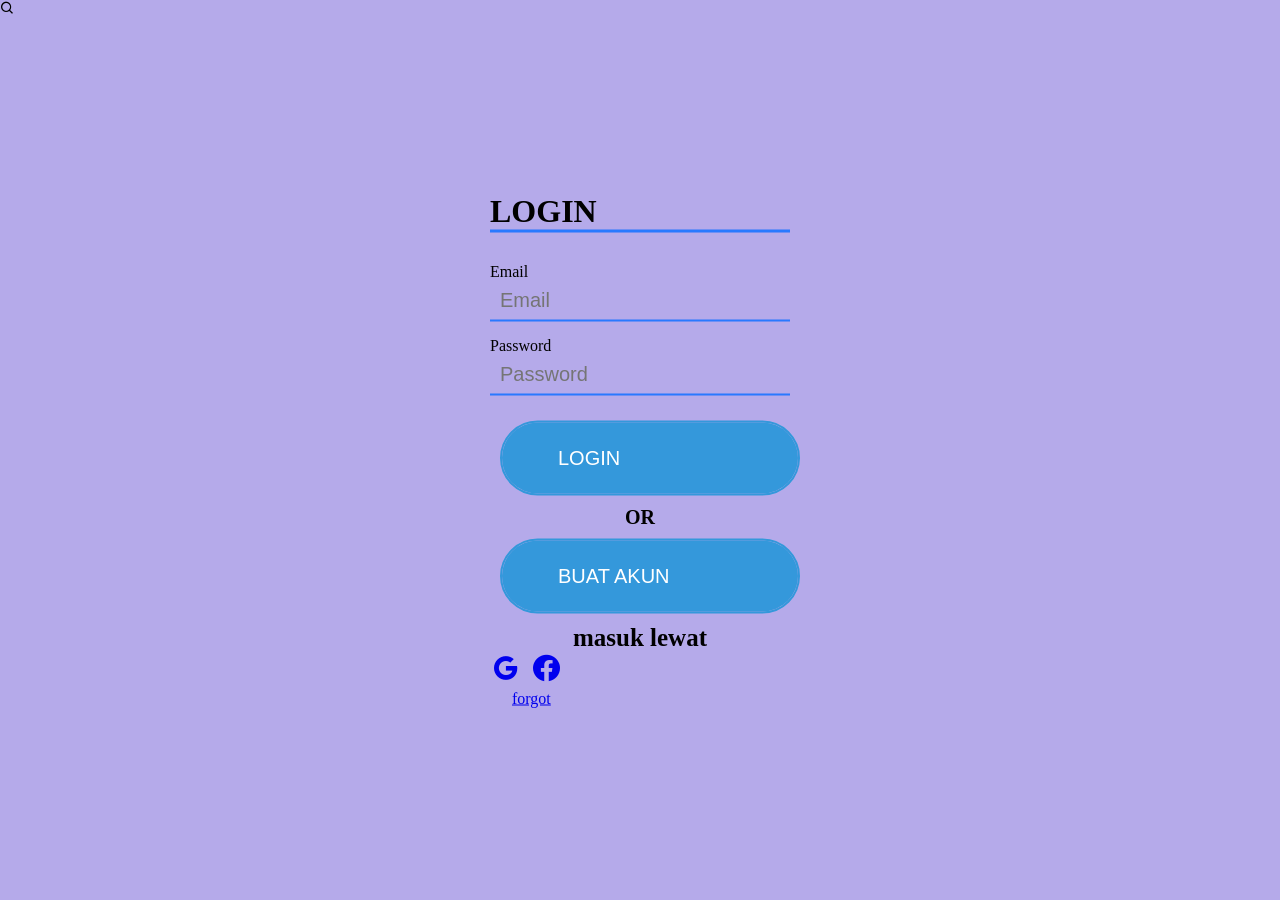
<file: login.htm>
<!DOCTYPE html>
<html lang="en">
    <head>
        <meta charset="utf-8">
        <meta name="viewport" content="widht=device-widht, initial-scale 0.1">
        <link href='https://unpkg.com/boxicons@2.0.9/css/boxicons.min.css' rel='stylesheet'>
        <link rel="stylesheet" href="stylelo.css">
        <title>Login Form</title>
    </head>
    <body>
        <form>
            <div class="container">
                <h1>Login</h1>
                <div class="container-login">
                    <label class="label-login">Email</label>
                    <input type="email" placeholder="Email" title="Email" required>
                </div>
                <div class="container-login">
                    <label class="label-login">Password</label>
                    <input type="password" placeholder="Password" title="Password" required>
                </div>
                    <button type="submit" title="Login" class="btn third">Login</button>
                <p style="text-align: center;  font-size: 20px;"><b>OR</b></p>
                <button type="button" title="Buat akun" class="btn third">Buat akun</button>
        </form>
            <p style="font-size: 25px; color: #000; text-align: center;"><b>masuk lewat</b></p>
            <div class="icon-login">
                <a href="#"><i class='bx bxl-google' ></i></a>
                <a href="#"><i class='bx bxl-facebook-circle' ></i></a>
            </div>
            <a href="#" class="forgot">forgot</a>
        </div>
    </body>
</html>
<i class='bx bx-search' ></i>
</file>
<file: stylelo.css>
* {
    padding: 0px;
    margin: 0px;
    outline: 0px;
}

body {
    height: 100vh;
    background-image: url (Masukkan link);
    background-size: cover;
    background-position: center;
    background-repeat: no-repeat;
    background-color: #B5AAEA;
}

.container {
    position: absolute;
    left: 50%;
    top: 50%;
    transform: translate(-50%, -50%);
    padding: 20px 50px;
    width: 300px;
}

.container h1 {
    text-align: left;
    color: #000;
    margin-bottom: 30px;
    text-transform: uppercase;
    border-bottom: 3px solid #2979ff;
}

.container label{
    text-align: left;
    color: #000;
}

.container input {
    width: calc(100% - 20px);
    padding: 8px 10px;
    margin-bottom: 15px;
    border: none;
    background-color: transparent;
    border-bottom: 2px solid #2979ff;
    color: #000;
    font-size: 20px;
}



.icon-login {
    font-size: 32px;
    position: relative;
}

a.forgot {
    text-align: center !important;
    padding: 12px;
    margin: 10px;
}

.btn {
    box-sizing: border-box;
    -webkit-appearance: none;
       -moz-appearance: none;
            appearance: none;
    background-color: transparent;
    border: 2px solid #e74c3c;
    border-radius: 10rem;
    color: #e74c3c;
    cursor: pointer;
    display: flex;
    align-self: center;
    font-size: 20px;
    width: 100%;
    margin: 10px;
    padding: 1.2em 2.8em;
    text-decoration: none;
    text-align: center;
    text-transform: uppercase;
    font-family: 'Montserrat', sans-serif;
    font-weight: 200;
  }
  .btn:hover, .btn:focus {
    color: #000;
    outline: 0;
  }
  .third {
    border-color: #3498db;
    color: #fff;
    box-shadow: 0 0 40px 40px #3498db inset, 0 0 0 0 #3498db;
    transition: all 150ms ease-in-out;
  }
  .third:hover {
    box-shadow: 0 0 10px 0 #3498db inset, 0 0 10px 4px #3498db;
  }
</file>
